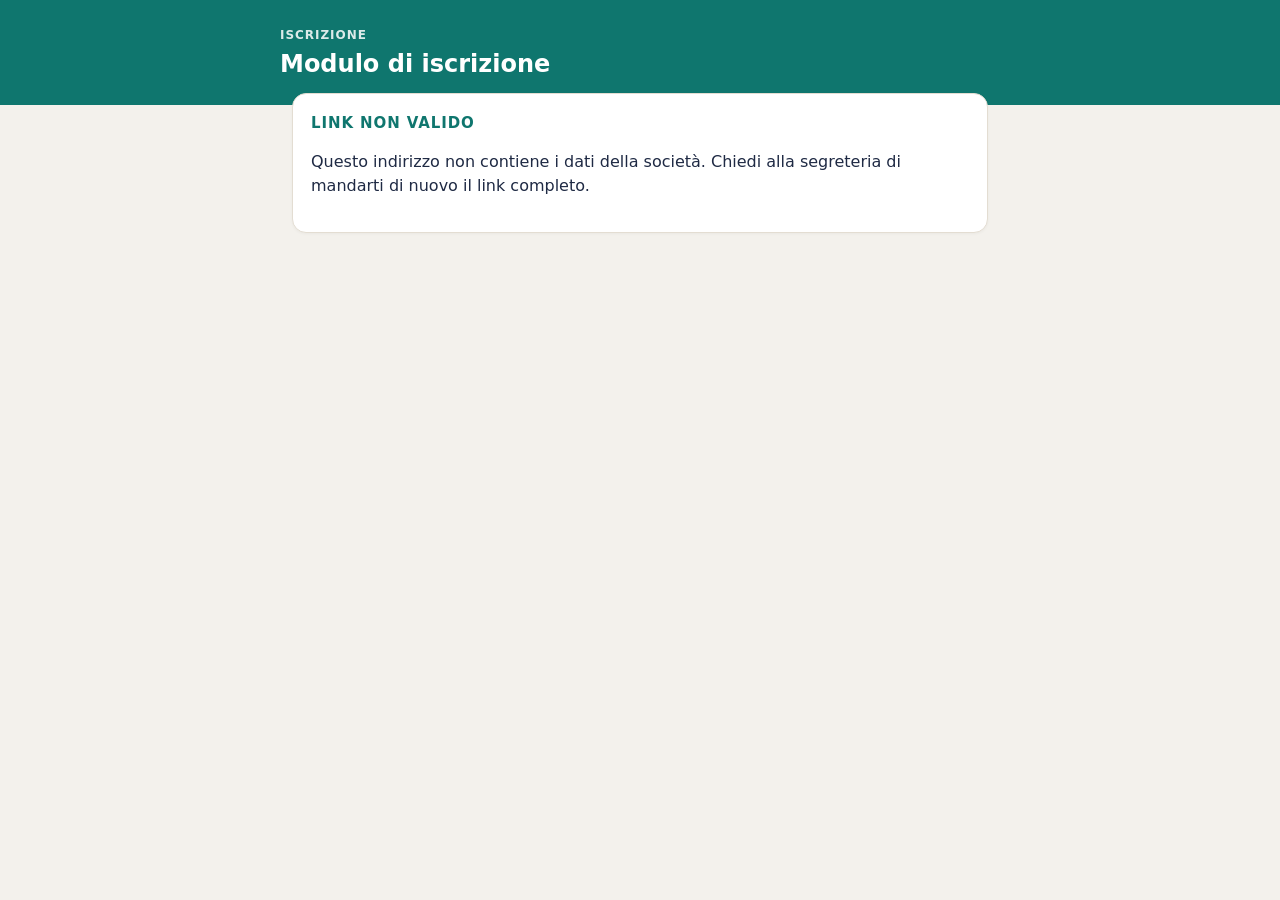
<file: iscrizione.html>
<!doctype html>
<html lang="it">
<head>
<meta charset="utf-8">
<meta name="viewport" content="width=device-width, initial-scale=1, viewport-fit=cover">
<title>Iscrizione</title>
<meta name="robots" content="noindex, nofollow">
<link rel="icon" href="icons/icon-192.png">
<style>
:root{--bg:#f3f1ec;--card:#fff;--ink:#1f2a44;--ink2:#4a5570;--muted:#7a8296;--line:#e3ddd2;--acc:#0f766e;--red:#c0283d;--ok:#1b8a4a}
*{box-sizing:border-box}
body{margin:0;background:var(--bg);color:var(--ink);font:16px/1.5 "Segoe UI",system-ui,-apple-system,Roboto,Arial,sans-serif}
header{background:var(--acc);color:#fff;padding:22px 18px 26px}
header .in{max-width:720px;margin:0 auto}
header small{opacity:.85;text-transform:uppercase;letter-spacing:.08em;font-weight:700;font-size:12px}
header h1{margin:4px 0 0;font-size:24px;line-height:1.2}
main{max-width:720px;margin:-12px auto 40px;padding:0 12px}
.card{background:var(--card);border:1px solid var(--line);border-radius:14px;padding:18px;margin-bottom:14px;box-shadow:0 1px 3px rgba(0,0,0,.04)}
.card h2{font-size:15px;text-transform:uppercase;letter-spacing:.06em;color:var(--acc);margin:0 0 12px}
.g{display:grid;grid-template-columns:1fr 1fr;gap:12px}
.g .w{grid-column:1/-1}
label.f{display:flex;flex-direction:column;gap:4px;font-size:13.5px;font-weight:600;color:var(--ink2)}
label.f i{font-style:normal;color:var(--red)}
input,select,textarea{font:inherit;color:var(--ink);background:#fff;border:1px solid #cfc8bb;border-radius:9px;padding:10px 11px;width:100%}
input:focus,select:focus,textarea:focus{outline:2px solid color-mix(in srgb,var(--acc) 40%,transparent);border-color:var(--acc)}
.bad input,.bad select{border-color:var(--red);background:#fff6f7}
.err{color:var(--red);font-size:12.5px;font-weight:600;min-height:0}
.chk{display:flex;gap:10px;align-items:flex-start;font-size:14.5px;padding:8px 0}
.chk input{width:20px;height:20px;flex:none;margin-top:2px}
.note{background:#f6f9f8;border-left:3px solid var(--acc);padding:8px 12px;font-size:14px;color:var(--ink2);border-radius:0 8px 8px 0;margin:0 0 12px}
.btn{display:inline-flex;align-items:center;justify-content:center;gap:8px;border:1px solid #cfc8bb;background:#fff;color:var(--ink);font:inherit;font-weight:700;border-radius:10px;padding:12px 18px;cursor:pointer;text-decoration:none}
.btn.p{background:var(--acc);border-color:var(--acc);color:#fff}
.btn.wa{background:#25d366;border-color:#25d366;color:#fff}
.btns{display:flex;flex-wrap:wrap;gap:10px}
.code{font-family:ui-monospace,Menlo,Consolas,monospace;font-size:11.5px;word-break:break-all;background:#f6f6f4;border:1px dashed #cfc8bb;border-radius:8px;padding:10px;max-height:120px;overflow:auto}
.muted{color:var(--muted)}
.hidden{display:none!important}
.ok{color:var(--ok)}
@media (max-width:560px){ .g{grid-template-columns:1fr} header h1{font-size:21px} }
@media print{ header,.btns,.noprint{display:none!important} body{background:#fff} .card{box-shadow:none;border:1px solid #ccc;break-inside:avoid} }
</style>
</head>
<body>
<header><div class="in"><small id="h-soc">Iscrizione</small><h1 id="h-title">Modulo di iscrizione</h1></div></header>
<main>
<div id="bad" class="card hidden"><h2>Link non valido</h2><p>Questo indirizzo non contiene i dati della società. Chiedi alla segreteria di mandarti di nuovo il link completo.</p></div>

<form id="f" class="hidden" novalidate autocomplete="on">
  <div class="card" id="intro-card"><p style="margin:0" id="intro"></p><p class="muted" style="margin:8px 0 0;font-size:13.5px">I campi con <span style="color:var(--red)">*</span> sono obbligatori. I dati restano su questo telefono finché non li invii: vengono cifrati e solo la segreteria può leggerli.</p></div>

  <div class="card"><h2>Atleta</h2><div class="g">
    <label class="f"><span>Nome <i>*</i></span><input name="nome" required autocomplete="off"></label>
    <label class="f"><span>Cognome <i>*</i></span><input name="cognome" required autocomplete="off"></label>
    <label class="f"><span>Sesso <i>*</i></span><select name="sesso" required><option value="">—</option><option value="F">Femmina</option><option value="M">Maschio</option></select></label>
    <label class="f"><span>Data di nascita <i>*</i></span><input type="date" name="dataNascita" required></label>
    <label class="f">Luogo di nascita<input name="luogoNascita" autocomplete="off"></label>
    <label class="f"><span>Codice fiscale <i>*</i></span><input name="codiceFiscale" required maxlength="16" style="text-transform:uppercase" autocomplete="off"></label>
    <label class="f w">Indirizzo di residenza<input name="indirizzo" placeholder="Via, numero, CAP, città" autocomplete="street-address"></label>
    <label class="f">Cellulare dell'atleta<input type="tel" name="cellulare" autocomplete="off"></label>
    <label class="f">Email dell'atleta<input type="email" name="email" autocomplete="off"></label>
    <label class="f" id="sq-wrap"><span>Squadra <i>*</i></span><select name="squadra" id="sq"></select></label>
    <label class="f">Taglia maglia<select name="taglia"><option value="">—</option><option>XS</option><option>S</option><option>M</option><option>L</option><option>XL</option><option>XXL</option><option>3XL</option></select></label>
    <label class="f">Scadenza del certificato medico (se ce l'hai già)<input type="date" name="scadenzaVisita"></label>
    <label class="f w">Allergie, patologie o informazioni utili per gli allenatori<textarea name="note" rows="2"></textarea></label>
  </div></div>

  <div class="card" id="gen-card"><h2 id="gen-title">Genitore o tutore</h2><p class="note" id="gen-note">Per i minorenni serve un genitore: intestiamo a lui le ricevute (utili per la detrazione nella dichiarazione dei redditi).</p><div class="g">
    <label class="f"><span>Nome e cognome <i>*</i></span><input name="genNome" autocomplete="name"></label>
    <label class="f"><span>Codice fiscale <i>*</i></span><input name="genCf" maxlength="16" style="text-transform:uppercase"></label>
    <label class="f"><span>Cellulare <i>*</i></span><input type="tel" name="genTel" autocomplete="tel"></label>
    <label class="f">Email<input type="email" name="genEmail" autocomplete="email"></label>
  </div></div>

  <div class="card"><h2>Consensi</h2>
    <label class="chk"><input type="checkbox" name="privacy"><span>Ho letto l'<a id="priv-link" href="#" target="_blank" rel="noopener">informativa sul trattamento dei dati personali</a> e acconsento al trattamento dei dati per l'iscrizione e l'attività sportiva. <i style="color:var(--red);font-style:normal">*</i></span></label>
    <label class="chk"><input type="checkbox" name="foto"><span>Acconsento alla pubblicazione di foto e video dell'atleta durante le attività della società (sito e social).</span></label>
    <label class="chk"><input type="checkbox" name="regolamento"><span>Mi impegno a rispettare il regolamento della società e a consegnare il certificato medico prima di iniziare gli allenamenti. <i style="color:var(--red);font-style:normal">*</i></span></label>
    <div class="g" style="margin-top:8px"><label class="f w"><span>Firma: scrivi nome e cognome di chi compila (il genitore, per i minorenni) <i>*</i></span><input name="firma" autocomplete="name"></label></div>
  </div>

  <div class="card noprint"><div class="err" id="errs"></div>
    <div class="btns"><button type="submit" class="btn p" id="go">Prepara l'invio</button></div>
    <p class="muted" style="font-size:13px;margin:10px 0 0">Nella schermata successiva scegli come mandarlo alla segreteria: WhatsApp o email.</p></div>
</form>

<div id="done" class="hidden">
  <div class="card"><h2 class="ok">✓ Iscrizione pronta</h2>
    <p style="margin-top:0">Ora mandala alla segreteria. Il messaggio contiene un codice cifrato: <b>non modificarlo</b>.</p>
    <div class="btns" style="margin-bottom:12px"><a class="btn wa" id="send-wa" target="_blank" rel="noopener">Invia con WhatsApp</a><a class="btn" id="send-mail">Invia per email</a><button class="btn" id="copy" type="button">Copia il messaggio</button></div>
    <div class="code" id="code"></div>
    <p class="muted" style="font-size:13px">Il certificato medico consegnalo alla segreteria come ti indicherà. Se hai sbagliato qualcosa puoi <a href="#" id="back">tornare al modulo</a> e inviarlo di nuovo.</p>
    <div class="btns"><button class="btn" type="button" onclick="window.print()">Stampa il riepilogo</button></div>
  </div>
  <div class="card" id="summary"></div>
</div>
</main>
<script>
"use strict";
const $=s=>document.querySelector(s);
const esc=s=>String(s??'').replace(/[&<>"']/g,c=>({'&':'&amp;','<':'&lt;','>':'&gt;','"':'&quot;',"'":'&#39;'}[c]));
const b64u=u8=>{ let s=''; for(let i=0;i<u8.length;i+=0x8000) s+=String.fromCharCode.apply(null,u8.subarray(i,i+0x8000)); return btoa(s).replace(/\+/g,'-').replace(/\//g,'_').replace(/=+$/,''); };
const unb64u=s=>Uint8Array.from(atob(s.replace(/-/g,'+').replace(/_/g,'/')+'==='.slice((s.length+3)%4)),c=>c.charCodeAt(0));
let C=null;
try{ const h=location.hash.replace(/^#c=/,''); C=JSON.parse(new TextDecoder().decode(unb64u(h))); if(!C || !C.k) C=null; }catch(e){ C=null; }
if(!C){ $('#bad').classList.remove('hidden'); }
else{
  document.title='Iscrizione – '+(C.s||'');
  $('#h-soc').textContent=C.s||'Iscrizione'; $('#h-title').textContent='Iscrizione'+(C.st?' stagione '+C.st:'');
  $('#intro').innerHTML=(C.n?esc(C.n):`Compila il modulo per iscriverti a <b>${esc(C.s||'')}</b>.`).replace(/\n/g,'<br>');
  const T=C.t||[];
  if(T.length){ $('#sq').innerHTML='<option value="">— scegli —</option>'+T.map(t=>`<option value="${esc(t[0])}">${esc(t[1])}</option>`).join(''); if(T.length===1) $('#sq').value=T[0][0]; }
  else $('#sq-wrap').classList.add('hidden');
  if(C.pu) $('#priv-link').href=C.pu; else { $('#priv-link').removeAttribute('href'); $('#priv-link').style.textDecoration='none'; $('#priv-link').style.color='inherit'; }
  $('#f').classList.remove('hidden');
}
/* controllo del codice fiscale (anche con omocodia) */
function cfOk(cf){
  cf=String(cf||'').toUpperCase();
  if(!/^[A-Z]{6}[0-9LMNPQRSTUV]{2}[ABCDEHLMPRST][0-9LMNPQRSTUV]{2}[A-Z][0-9LMNPQRSTUV]{3}[A-Z]$/.test(cf)) return false;
  const odd={0:1,1:0,2:5,3:7,4:9,5:13,6:15,7:17,8:19,9:21,A:1,B:0,C:5,D:7,E:9,F:13,G:15,H:17,I:19,J:21,K:2,L:4,M:18,N:20,O:11,P:3,Q:6,R:8,S:12,T:14,U:16,V:10,W:22,X:25,Y:24,Z:23};
  let s=0; for(let i=0;i<15;i++){ const c=cf[i]; if(i%2===0) s+=odd[c]; else s+=/[0-9]/.test(c)?+c:c.charCodeAt(0)-65; }
  return String.fromCharCode(65+s%26)===cf[15];
}
function age(iso){ const m=/^(\d{4})-(\d\d)-(\d\d)$/.exec(iso||''); if(!m) return null; const t=new Date(); let a=t.getFullYear()-+m[1]; if(t.getMonth()+1<+m[2]||(t.getMonth()+1===+m[2]&&t.getDate()<+m[3])) a--; return a; }
function updGen(){ const a=age($('#f [name=dataNascita]').value), minor=a!==null&&a<18;
  $('#gen-title').textContent=minor?'Genitore o tutore':'Chi paga la quota (facoltativo)';
  $('#gen-note').textContent=minor?'Per i minorenni serve un genitore: intestiamo a lui le ricevute (utili per la detrazione nella dichiarazione dei redditi).':'Compila solo se la quota la paga un\'altra persona.';
  document.querySelectorAll('#gen-card i').forEach(i=>i.style.display=minor?'':'none'); return minor; }
$('#f [name=dataNascita]')?.addEventListener('change',updGen); updGen();
function val(n){ const el=$('#f [name='+n+']'); return el.type==='checkbox'?el.checked:String(el.value||'').trim(); }
function validate(){
  document.querySelectorAll('.bad').forEach(x=>x.classList.remove('bad'));
  const E=[], bad=(n,msg)=>{ const el=$('#f [name='+n+']'); (el.closest('label')||el).classList.add('bad'); E.push(msg); };
  ['nome','cognome'].forEach(n=>{ if(!val(n)) bad(n,'Scrivi '+n+" dell'atleta"); });
  if(!val('sesso')) bad('sesso','Indica il sesso');
  if(!val('dataNascita')) bad('dataNascita','Inserisci la data di nascita');
  if(!cfOk(val('codiceFiscale'))) bad('codiceFiscale',"Il codice fiscale dell'atleta non è corretto");
  if((C.t||[]).length && !val('squadra')) bad('squadra','Scegli la squadra');
  const minor=updGen();
  if(minor){ if(!val('genNome')) bad('genNome','Scrivi nome e cognome del genitore'); if(!cfOk(val('genCf'))) bad('genCf','Il codice fiscale del genitore non è corretto'); if(!val('genTel')) bad('genTel','Inserisci il cellulare del genitore'); }
  else if(val('genCf') && !cfOk(val('genCf'))) bad('genCf','Il codice fiscale di chi paga non è corretto');
  ['email','genEmail'].forEach(n=>{ if(val(n) && !/^[^@\s]+@[^@\s]+\.[^@\s]+$/.test(val(n))) bad(n,'Email non valida'); });
  if(!val('privacy')) E.push("Serve il consenso al trattamento dei dati");
  if(!val('regolamento')) E.push("Serve l'impegno sul regolamento e sul certificato medico");
  if(!val('firma')) bad('firma','Scrivi il nome di chi compila');
  $('#errs').innerHTML=E.length?'⚠ '+E.map(esc).join('<br>⚠ ')+'<br><br>':'';
  if(E.length){ const b=document.querySelector('.bad'); (b||$('#errs')).scrollIntoView({behavior:'smooth',block:'center'}); }
  return !E.length;
}
async function encrypt(obj){
  const pub=await crypto.subtle.importKey('raw', unb64u(C.k), {name:'ECDH', namedCurve:'P-256'}, false, []);
  const eph=await crypto.subtle.generateKey({name:'ECDH', namedCurve:'P-256'}, true, ['deriveKey']);
  const key=await crypto.subtle.deriveKey({name:'ECDH', public:pub}, eph.privateKey, {name:'AES-GCM', length:256}, false, ['encrypt']);
  let data=new TextEncoder().encode(JSON.stringify(obj)), flag='n';
  if(typeof CompressionStream!=='undefined'){ try{ data=new Uint8Array(await new Response(new Blob([data]).stream().pipeThrough(new CompressionStream('deflate-raw'))).arrayBuffer()); flag='z'; }catch(e){} }
  const iv=crypto.getRandomValues(new Uint8Array(12));
  const ct=new Uint8Array(await crypto.subtle.encrypt({name:'AES-GCM', iv}, key, data));
  const ephRaw=new Uint8Array(await crypto.subtle.exportKey('raw', eph.publicKey));
  return `VDI1-${flag}.${b64u(ephRaw)}.${b64u(iv)}.${b64u(ct)}!`;
}
$('#f').addEventListener('submit', async e=>{
  e.preventDefault(); if(!validate()) return;
  const btn=$('#go'); btn.disabled=true; btn.textContent='Preparo…';
  try{
    const sq=(C.t||[]).find(t=>t[0]===val('squadra'));
    const rec={v:1, at:{nome:val('nome'), cognome:val('cognome'), sesso:val('sesso'), dataNascita:val('dataNascita'), luogoNascita:val('luogoNascita'), codiceFiscale:val('codiceFiscale').toUpperCase(),
      indirizzo:val('indirizzo'), email:val('email'), cellulare:val('cellulare'), taglia:val('taglia'), scadenzaVisita:val('scadenzaVisita'), note:val('note')},
      gen:{nome:val('genNome'), cf:val('genCf').toUpperCase(), tel:val('genTel'), email:val('genEmail')}, squadra:sq?sq[0]:'', squadraNome:sq?sq[1]:'', stagione:C.st||'',
      consensi:{privacy:val('privacy'), foto:val('foto'), regolamento:val('regolamento')}, firma:val('firma'), quando:new Date().toISOString()};
    const code=await encrypt(rec), who=rec.at.nome+' '+rec.at.cognome;
    const msg=`Iscrizione di ${who}${rec.squadraNome?' ('+rec.squadraNome+')':''} a ${C.s||'la società'}.\nCodice per la segreteria (da incollare in Volleydesk):\n${code}`;
    $('#code').textContent=msg;
    $('#send-wa').href='https://wa.me/'+(C.wa||'')+'?text='+encodeURIComponent(msg);
    if(C.em){ $('#send-mail').href='mailto:'+encodeURIComponent(C.em)+'?subject='+encodeURIComponent('Iscrizione '+who)+'&body='+encodeURIComponent(msg); $('#send-mail').classList.remove('hidden'); } else $('#send-mail').classList.add('hidden');
    $('#copy').onclick=()=>{ navigator.clipboard.writeText(msg).then(()=>{ $('#copy').textContent='✓ Copiato'; }); };
    const row=(k,v)=>v?`<tr><td style="color:#7a8296;padding:3px 12px 3px 0">${k}</td><td><b>${esc(v)}</b></td></tr>`:'';
    $('#summary').innerHTML=`<h2>Riepilogo</h2><table style="font-size:14px;border-collapse:collapse">${row('Atleta',who)}${row('Nato/a il',rec.at.dataNascita.split('-').reverse().join('/'))}${row('Luogo di nascita',rec.at.luogoNascita)}${row('Codice fiscale',rec.at.codiceFiscale)}${row('Squadra',rec.squadraNome)}${row('Indirizzo',rec.at.indirizzo)}${row('Genitore',rec.gen.nome)}${row('C.F. genitore',rec.gen.cf)}${row('Cellulare',rec.gen.tel||rec.at.cellulare)}${row('Email',rec.gen.email||rec.at.email)}${row('Privacy','acconsento')}${row('Foto e video',rec.consensi.foto?'acconsento':'non acconsento')}${row('Firma',rec.firma)}${row('Data',new Date().toLocaleDateString('it-IT'))}</table>`;
    $('#f').classList.add('hidden'); $('#intro-card')?.classList.add('hidden'); $('#done').classList.remove('hidden'); window.scrollTo(0,0);
  }catch(err){ alert('Non sono riuscito a preparare l\'invio: '+(err.message||err)+'\nProva con un browser aggiornato (Chrome, Safari, Firefox).'); }
  finally{ btn.disabled=false; btn.textContent='Prepara l\'invio'; }
});
$('#back')?.addEventListener('click', e=>{ e.preventDefault(); $('#done').classList.add('hidden'); $('#f').classList.remove('hidden'); });
</script>
</body>
</html>
</file>
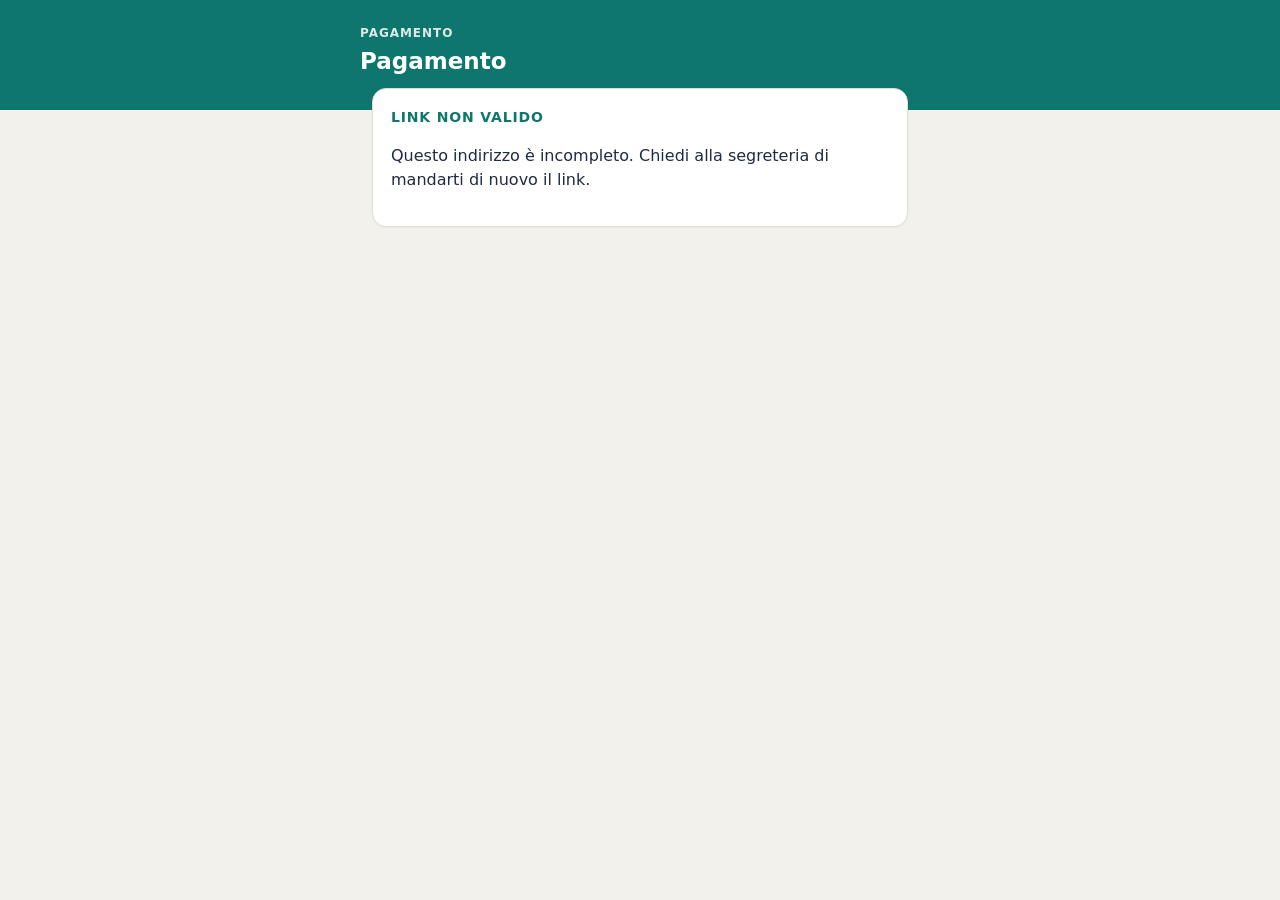
<file: paga.html>
<!doctype html>
<html lang="it">
<head>
<meta charset="utf-8">
<meta name="viewport" content="width=device-width, initial-scale=1, viewport-fit=cover">
<title>Pagamento</title>
<meta name="robots" content="noindex, nofollow">
<link rel="icon" href="icons/icon-192.png">
<style>
:root{--bg:#f3f1ec;--card:#fff;--ink:#1f2a44;--ink2:#4a5570;--muted:#7a8296;--line:#e3ddd2;--acc:#0f766e;--red:#c0283d;--ok:#1b8a4a}
*{box-sizing:border-box}
body{margin:0;background:var(--bg);color:var(--ink);font:16px/1.5 "Segoe UI",system-ui,-apple-system,Roboto,Arial,sans-serif}
header{background:var(--acc);color:#fff;padding:20px 18px 34px}
header .in{max-width:560px;margin:0 auto}
header small{opacity:.85;text-transform:uppercase;letter-spacing:.08em;font-weight:700;font-size:12px}
header h1{margin:4px 0 0;font-size:23px;line-height:1.2}
main{max-width:560px;margin:-22px auto 40px;padding:0 12px}
.card{background:var(--card);border:1px solid var(--line);border-radius:14px;padding:18px;margin-bottom:12px;box-shadow:0 1px 3px rgba(0,0,0,.04)}
.card h2{font-size:14px;text-transform:uppercase;letter-spacing:.06em;color:var(--acc);margin:0 0 10px}
.tot{display:flex;justify-content:space-between;align-items:baseline;gap:10px;border-top:2px solid var(--line);margin-top:8px;padding-top:10px}
.tot b{font-size:28px;font-variant-numeric:tabular-nums}
.row{display:flex;justify-content:space-between;gap:10px;padding:5px 0;border-bottom:1px dashed var(--line);font-size:15px}
.row small{color:var(--muted)}
.row span:last-child{white-space:nowrap;font-variant-numeric:tabular-nums}
.pay{display:flex;align-items:center;gap:14px;width:100%;border:1px solid var(--line);background:#fff;border-radius:12px;padding:14px;font:inherit;color:inherit;text-decoration:none;cursor:pointer;margin-bottom:10px;text-align:left}
.pay .ic{width:44px;height:44px;border-radius:10px;display:grid;place-items:center;font-weight:900;font-size:15px;color:#fff;flex:none}
.pay .tx{flex:1;display:flex;flex-direction:column}
.pay .tx small{color:var(--muted)}
.pp .ic{background:#003087}.sp .ic{background:#ef4040}.bo .ic{background:#4a5570}
.box{background:#f6f7f8;border:1px solid var(--line);border-radius:10px;padding:10px 12px;margin:-4px 0 12px;font-size:14.5px}
.box .l{display:flex;justify-content:space-between;align-items:center;gap:8px;padding:4px 0}
.box code{font-family:ui-monospace,Menlo,Consolas,monospace;font-size:13.5px;word-break:break-all}
.cp{border:1px solid var(--line);background:#fff;border-radius:8px;padding:4px 10px;font:inherit;font-size:13px;font-weight:700;cursor:pointer;flex:none}
.btn{display:inline-flex;align-items:center;justify-content:center;gap:8px;border:1px solid #cfc8bb;background:#fff;color:var(--ink);font:inherit;font-weight:700;border-radius:10px;padding:12px 16px;cursor:pointer;text-decoration:none;width:100%}
.btn.wa{background:#25d366;border-color:#25d366;color:#fff}
.muted{color:var(--muted)}
.hidden{display:none!important}
.done{color:var(--ok);font-weight:700}
select{font:inherit;padding:10px;border:1px solid #cfc8bb;border-radius:9px;width:100%;margin:6px 0 10px;background:#fff}
</style>
</head>
<body>
<header><div class="in"><small id="soc">Pagamento</small><h1 id="who">Pagamento</h1></div></header>
<main>
<div id="bad" class="card hidden"><h2>Link non valido</h2><p>Questo indirizzo è incompleto. Chiedi alla segreteria di mandarti di nuovo il link.</p></div>
<div id="ok" class="hidden">
  <div class="card"><h2>Da pagare</h2><div id="righe"></div><div class="tot"><span>Totale</span><b id="tot"></b></div></div>
  <div class="card"><h2>Come vuoi pagare?</h2>
    <a class="pay pp hidden" id="pp" target="_blank" rel="noopener"><span class="ic">PP</span><span class="tx"><b>PayPal</b><small>con il conto PayPal o con la carta; l'importo è già inserito</small></span><span>›</span></a>
    <a class="pay sp hidden" id="sp" target="_blank" rel="noopener"><span class="ic">S</span><span class="tx"><b>Satispay</b><small id="sp-s">nell'app scrivi l'importo indicato qui sopra</small></span><span>›</span></a>
    <button type="button" class="pay bo hidden" id="bo"><span class="ic">€</span><span class="tx"><b>Bonifico</b><small>IBAN e causale da copiare nell'app della banca</small></span><span>›</span></button>
    <div class="box hidden" id="bo-box">
      <div class="l"><span>IBAN <code id="iban"></code></span><button class="cp" data-cp="iban">Copia</button></div>
      <div class="l" id="int-l"><span>Intestato a <b id="int"></b></span></div>
      <div class="l"><span>Importo <b id="imp"></b></span><button class="cp" data-cp="imp">Copia</button></div>
      <div class="l"><span>Causale <code id="cau"></code></span><button class="cp" data-cp="cau">Copia</button></div>
    </div>
    <p class="muted" style="font-size:13.5px;margin:4px 0 0" id="detr"></p>
  </div>
  <div class="card" id="conf"><h2>Hai pagato?</h2>
    <p style="margin-top:0;font-size:15px">Avvisa la segreteria: registra il pagamento e ti manda la ricevuta.</p>
    <select id="met"></select>
    <a class="btn wa" id="wa" target="_blank" rel="noopener">Avvisa la segreteria su WhatsApp</a>
    <p class="muted" style="font-size:13px;margin:10px 0 0" id="mail-l"></p>
  </div>
</div>
</main>
<script>
"use strict";
const $=s=>document.querySelector(s);
const esc=s=>String(s??'').replace(/[&<>"']/g,c=>({'&':'&amp;','<':'&lt;','>':'&gt;','"':'&quot;',"'":'&#39;'}[c]));
const unb64u=s=>Uint8Array.from(atob(s.replace(/-/g,'+').replace(/_/g,'/')+'==='.slice((s.length+3)%4)),c=>c.charCodeAt(0));
const b64u=str=>{ const u8=new TextEncoder().encode(str); let s=''; u8.forEach(c=>s+=String.fromCharCode(c)); return btoa(s).replace(/\+/g,'-').replace(/\//g,'_').replace(/=+$/,''); };
const eur=n=>(+n||0).toLocaleString('it-IT',{style:'currency',currency:'EUR'});
const dIt=iso=>iso?iso.split('-').reverse().join('/'):'';
let P=null; try{ P=JSON.parse(new TextDecoder().decode(unb64u(location.hash.replace(/^#p=/,'')))); if(!P||!P.r) P=null; }catch(e){ P=null; }
if(!P){ $('#bad').classList.remove('hidden'); }
else{
  document.title='Pagamento – '+(P.s||'');
  $('#soc').textContent=P.s||'Pagamento'; $('#who').textContent=P.a||'Pagamento';
  const today=new Date().toISOString().slice(0,10);
  $('#righe').innerHTML=P.r.map(r=>`<div class="row"><span>${esc(r[0])}${r[2]?`<br><small>${r[2]<today?'<b style="color:#c0283d">scaduta il '+dIt(r[2])+'</b>':'entro il '+dIt(r[2])}</small>`:''}</span><span>${eur(r[1])}</span></div>`).join('');
  $('#tot').textContent=eur(P.t);
  const amt=(Math.round(P.t*100)/100).toFixed(2);
  const metodi=[];
  if(P.pp){ const u=/^https?:/.test(P.pp)?P.pp.replace(/\/$/,''):'https://www.paypal.me/'+encodeURIComponent(P.pp.replace(/^@/,'')); $('#pp').href=u+'/'+amt+'EUR'; $('#pp').classList.remove('hidden'); metodi.push('PayPal'); }
  if(P.sp){ $('#sp').href=P.sp; $('#sp').classList.remove('hidden'); $('#sp-s').textContent=`nell'app scrivi ${eur(P.t)}`+(P.c?' e nel messaggio «'+P.c+'»':''); metodi.push('Satispay'); }
  if(P.i){ $('#bo').classList.remove('hidden'); $('#iban').textContent=P.i.replace(/(.{4})/g,'$1 ').trim(); $('#imp').textContent=eur(P.t); $('#cau').textContent=P.c||'';
    if(P.h) $('#int').textContent=P.h; else $('#int-l').classList.add('hidden'); metodi.push('Bonifico'); }
  $('#bo').onclick=()=>$('#bo-box').classList.toggle('hidden');
  if(P.d) $('#detr').textContent='Per detrarre la spesa sportiva dei figli nella dichiarazione dei redditi conviene un pagamento tracciabile: PayPal, Satispay e bonifico lo sono.';
  document.querySelectorAll('[data-cp]').forEach(b=>b.onclick=()=>{ const v={iban:P.i, imp:amt.replace('.',','), cau:P.c||''}[b.dataset.cp]; navigator.clipboard.writeText(v).then(()=>{ b.textContent='✓'; setTimeout(()=>b.textContent='Copia',1500); }); });
  $('#met').innerHTML=metodi.concat(['Contanti','Altro']).map(m=>`<option>${m}</option>`).join('');
  const upd=()=>{ const m=$('#met').value, code='VDP1-'+b64u(JSON.stringify({q:P.q||[], t:P.t, m, d:today, a:P.a}))+'!';
    const msg=`Ciao, ho pagato ${eur(P.t)} con ${m} per ${P.a} (${P.r.map(r=>r[0]).join(', ')}).\nCodice per la segreteria: ${code}`;
    $('#wa').href='https://wa.me/'+(P.wa||'')+'?text='+encodeURIComponent(msg);
    $('#mail-l').innerHTML=P.em?`Oppure <a href="mailto:${encodeURIComponent(P.em)}?subject=${encodeURIComponent('Pagamento '+P.a)}&body=${encodeURIComponent(msg)}">mandalo per email</a>.`:''; };
  $('#met').onchange=upd; upd();
  if(!P.wa){ $('#wa').textContent='Avvisa la segreteria'; }
  $('#ok').classList.remove('hidden');
}
</script>
</body>
</html>
</file>
